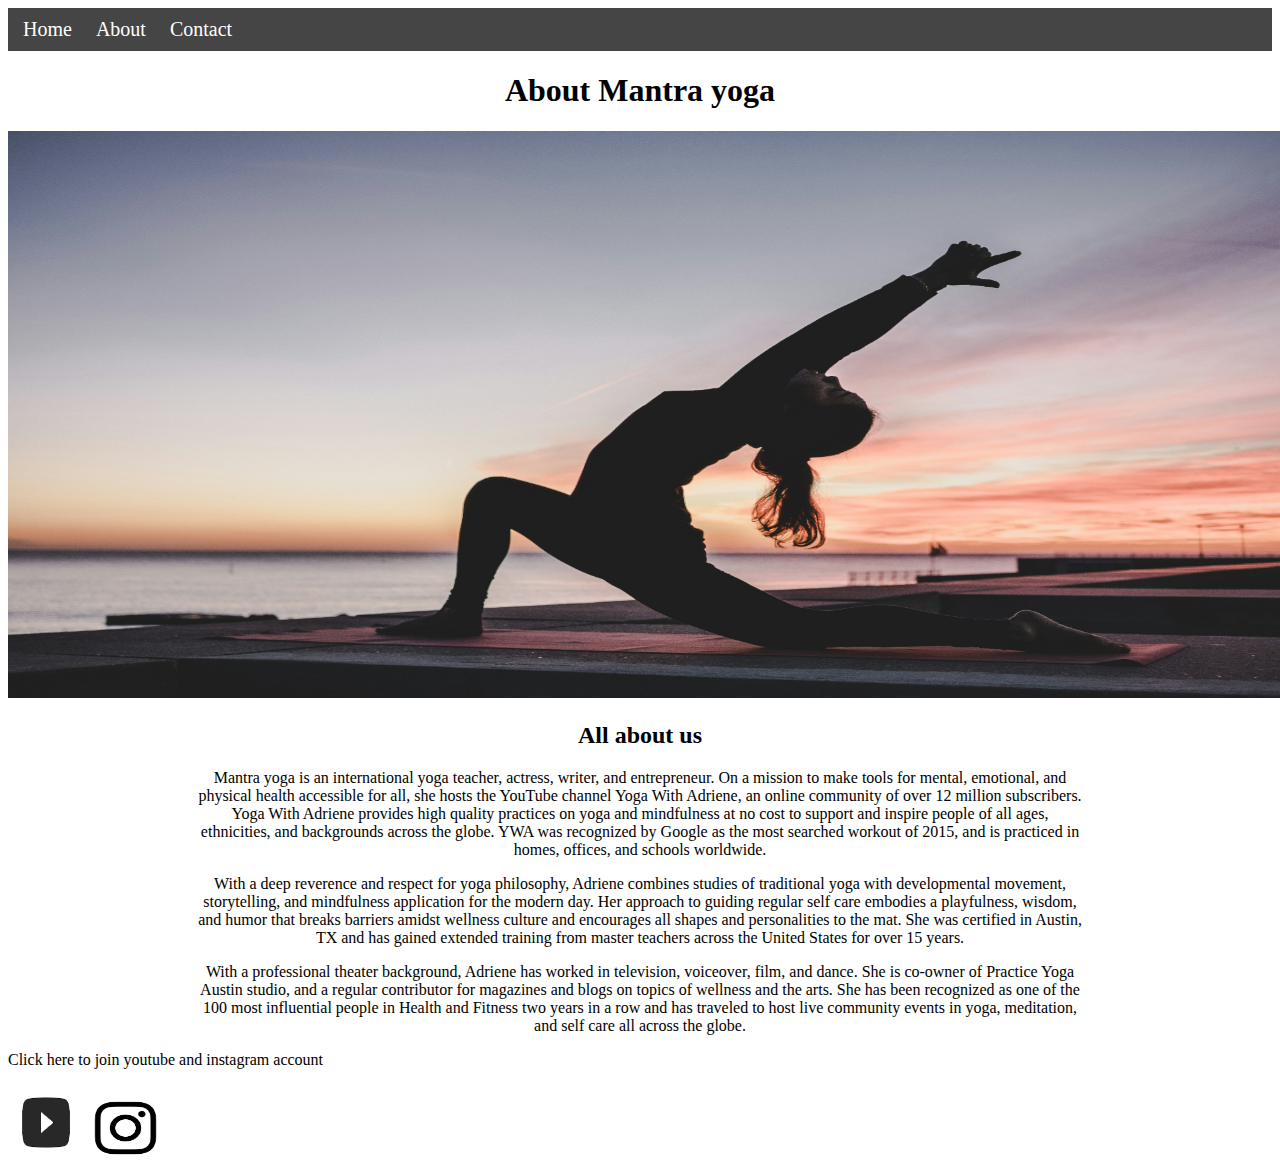
<file: About.html>
<!DOCTYPE html>
<html>

<head>
    <title>About</title>
    <style>
        .img {
            height: 15cm;
            width: 35cm;
        }

        .head,
        h2 {
            text-align: center;
        }

        #para1 {
            text-align: center;
            margin-left: 5cm;
            margin-right: 5cm;
        }

        .you {
            height: 2cm;
            width: 2cm;
        }

        nav {
            background-color: rgba(0, 0, 0, 0.731);
            padding: 10px;
        }

        nav ul {
            list-style: none;
            margin: 0;
            padding: 0;
        }

        nav a {
            text-decoration: none;
            color: white;
            font-size: 20px;
            padding: 5px 5px;
        }

        a:hover {
            background-color: gray;
            color: yellow;
        }

        nav li {
            display: inline;
            margin-right: 10px;
        }
    </style>
</head>

<body>
    <nav>
        <ul>
            <li><a href="index.html">Home</a></li>
            <li><a href="About.html">About</a></li>
            <li><a href="#">Contact</a></li>
        </ul>
    </nav>
    <h1 class="head">About Mantra yoga</h1>
    <div>
        <img src="about.jpg" class="img">
    </div>
    <h2>All about us
    </h2>
    <p id="para1">Mantra yoga is an international yoga teacher, actress, writer, and entrepreneur. On a mission to make
        tools for mental, emotional, and physical health accessible for all, she hosts the YouTube channel Yoga With
        Adriene, an online community of over 12 million subscribers. Yoga With Adriene provides high quality practices
        on yoga and mindfulness at no cost to support and inspire people of all ages, ethnicities, and backgrounds
        across the globe. YWA was recognized by Google as the most searched workout of 2015, and is practiced in homes,
        offices, and schools worldwide. </p>
    <p id="para1">With a deep reverence and respect for yoga philosophy, Adriene combines studies of traditional yoga
        with developmental movement, storytelling, and mindfulness application for the modern day. Her approach to
        guiding regular self care embodies a playfulness, wisdom, and humor that breaks barriers amidst wellness culture
        and encourages all shapes and personalities to the mat. She was certified in Austin, TX and has gained extended
        training from master teachers across the United States for over 15 years. </p>
    <p id="para1">With a professional theater background, Adriene has worked in television, voiceover, film, and dance.
        She is co-owner of Practice Yoga Austin studio, and a regular contributor for magazines and blogs on topics of
        wellness and the arts. She has been recognized as one of the 100 most influential people in Health and Fitness
        two years in a row and has traveled to host live community events in yoga, meditation, and self care all across
        the globe.</p>
    <div>
        <p>Click here to join youtube and instagram account</p>
        <a href="https://www.youtube.com/embed/tgbNymZ7vqY"><img src="you.jpg"
                style="height: 2cm; width: 2cm; text-align: center;"></a>
        <a href="https://www.instagram.com/"><img src="insta.jpg.png "
                style="height: 1.7cm; width: 2cm; text-align: center;"></a>
    </div>

</body>

</html>
</file>
